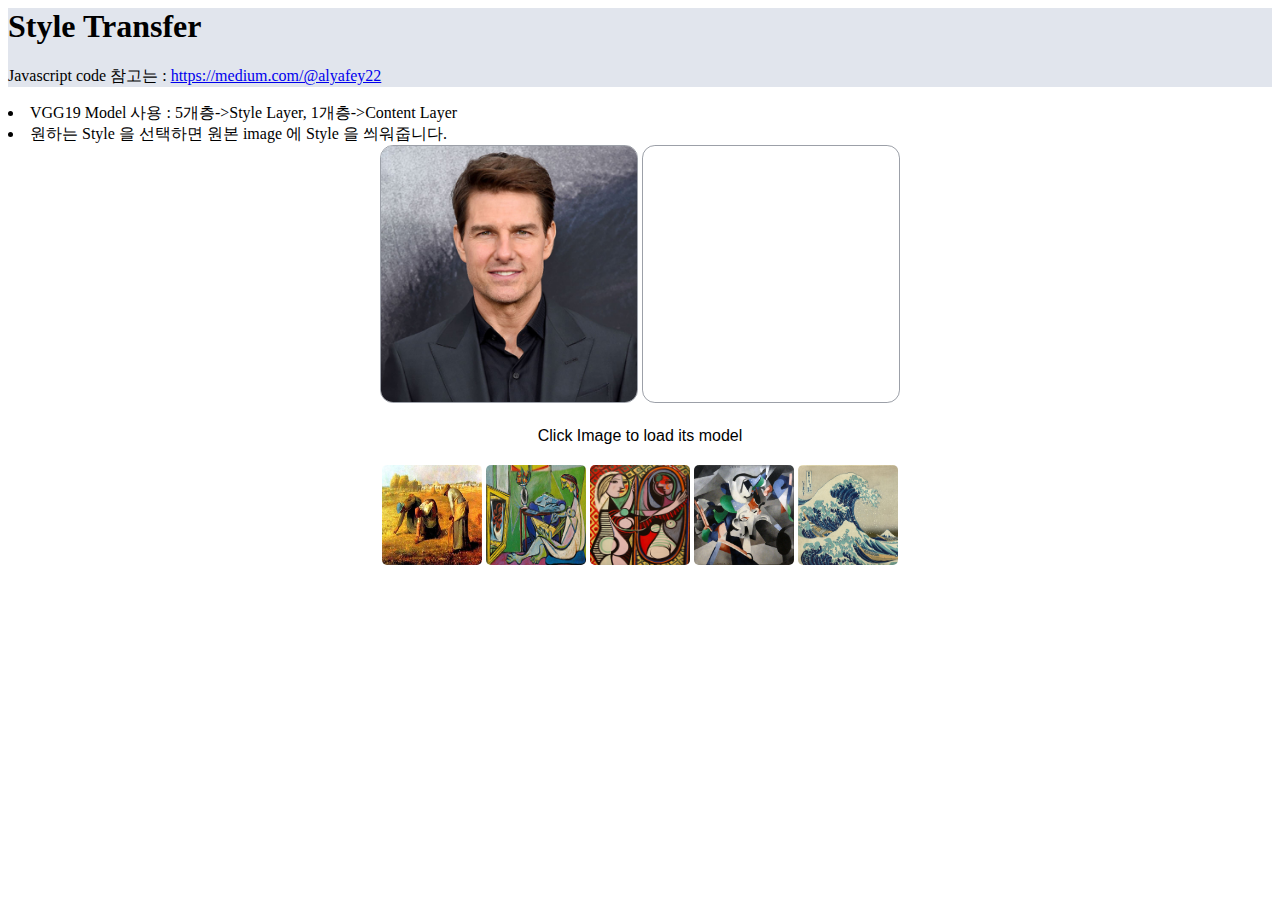
<file: style_transfer_toy/index.html>
<html>
<head>
 <meta charset="UTF-8" />
 <title>Style Transfer</title>
 <link rel="stylesheet" href="style.css" />
 <script src="tf.min.js"></script>
 <script src="https://ajax.googleapis.com/ajax/libs/jquery/3.3.1/jquery.min.js"></script>
 <script>
$("input").change(function(e) {

    for (var i = 0; i < e.originalEvent.target.files.length; i++) {
        
        var file = e.originalEvent.target.files[i];
        
        var img = document.createElement("img");
        var reader = new FileReader();
        reader.onloadend = function() {
             img.src = reader.result;
        }
        reader.readAsDataURL(file);
        $("input").after(img);
    }
});
</script>
<style>
#status
{ font-family: Geneva, Tahoma, Verdana, sans-serif;}

#img
{border-radius: 5%;}

#lnk
{ text-decoration: none; }

#header
{ font-family:  Verdana, sans-serif; font-size: 30px;}
</style>

</head>

<body>
    <nav class="navbar navbar-expand-sm bg-light navbar-light">
		<h1>Style Transfer</h1>
        <p>Javascript code 참고는 : <a href="#">https://medium.com/@alyafey22</a></p>
	</nav>
  
<div>
    <li>VGG19 Model 사용 : 5개층->Style Layer, 1개층->Content Layer</li>
    <li>원하는 Style 을 선택하면 원본 image 에 Style 을 씌워줍니다.</li>
</div>

<center> <canvas id="content" width="256" height="256" style="border:1px solid #9ca0a8; border-radius:5%;">
</canvas> 
<canvas id="combined" width="256" height="256" style="border:1px solid #9ca0a8; border-radius:5%;">
</canvas> </center>

<center style="padding:20px">
<div id ="status">Click Image to load its model </div>
<center>
<center>
<div style="padding:20px" style="border:1px solid #000000;" class="container-fluid">
        <a id = "lnk" onclick="loadModel('style1/model.json')" href="#"> <img id = "img" src="images/style1.jpg" width = "100" height="100" > </a>
        <a id = "lnk" onclick="loadModel('style2/model.json')" href="#"> <img id = "img" src="images/style2.jpg" width = "100" height="100"> </a>
        <a id = "lnk" onclick="loadModel('style3/model.json')" href="#"> <img id = "img" src="images/style3.jpg" width = "100" height="100"> </a>
        <a id = "lnk" onclick="loadModel('style4/model.json')" href="#"> <img id = "img" src="images/style4.jpg" width = "100" height="100"> </a>
        <a id = "lnk" onclick="loadModel('style5/model.json')" href="#"> <img id = "img" src="images/style5.jpg" width = "100" height="100"> </a>
</div>
</center>
<script>



function preprocess(imgData)
{
return tf.tidy(()=>{
    let tensor = tf.fromPixels(imgData).toFloat() ;

    const offset = tf.scalar(127.5);
    // Normalize the image 
    const normalized = tensor.sub(offset).div(offset);
  
    //We add a dimension to get a batch shape 
    const batched = normalized.expandDims(0)
    return batched
})
}

function deprocess(x)
{ 

return tf.tidy(()=>{
    const offset = tf.scalar(127.5);
    // Normalize the image 
    const denormalized = x.mul(offset).add(offset).toInt();
    const reduced = denormalized.squeeze()
    return reduced
})
}


function toPixels(tensor, canvas) {
    const ctx = canvas.getContext('2d');
    const [height, width] = tensor.shape;

    const buffer = new Uint8ClampedArray(width * height * 4)
    const imageData = new ImageData(width, height);
    const data = tensor.dataSync();
    var cnt = 0;
    for(var y = 0; y < height; y++) {
        for(var x = 0; x < width; x++) {
            var pos = (y * width + x) * 4; // position in buffer based on x and y
            buffer[pos  ] = data[cnt]           // some R value [0, 255]
            buffer[pos+1] = data[cnt+1]           // some G value
            buffer[pos+2] = data[cnt+2]           // some B value
            buffer[pos+3] = 255;           // set alpha channel
            cnt+=3
        }
    }
    imageData.data.set(buffer)

    ctx.putImageData(imageData, 0, 0);
}

async function createImg(path)
{
  return await new Promise((resolve, reject) => {
  let i = new Image();
  i.onload = () => resolve(i);
  i.onerror = reject;
  i.crossOrigin = 'anonymous';
  i.src = path;
  i.width = 256;
  i.height = 256;
  })
  
}

async function createModel(path)
{
    let model = await tf.loadModel(path)
    return model
}

async function loadModel(path = 'style1/model.json')
{
    var lbl = document.getElementById("status");
    lbl.innerText = "Model Loading ..." 
    let canvas = document.getElementById("combined");
    let cT = preprocess(cImg)
    const model = await createModel(path)
    z = model.predict(cT)
    toPixels(deprocess(z), canvas) 
    lbl.innerText = "Model Created ..."
}

async function initialize()
{
    var c1 = document.getElementById("content");
    cImg = await createImg('images/tomCruise.jpg')
    var ctx1 = c1.getContext('2d');
    ctx1.drawImage(cImg,0,0,cImg.width,cImg.width);
}

var cImg;
initialize()

</script>

</body>
</html>
</file>
<file: style_transfer_toy/style.css>
/* navigation */
.navbar {
  background-color: rgba(105, 127, 164, 0.2) !important;
}
</file>
